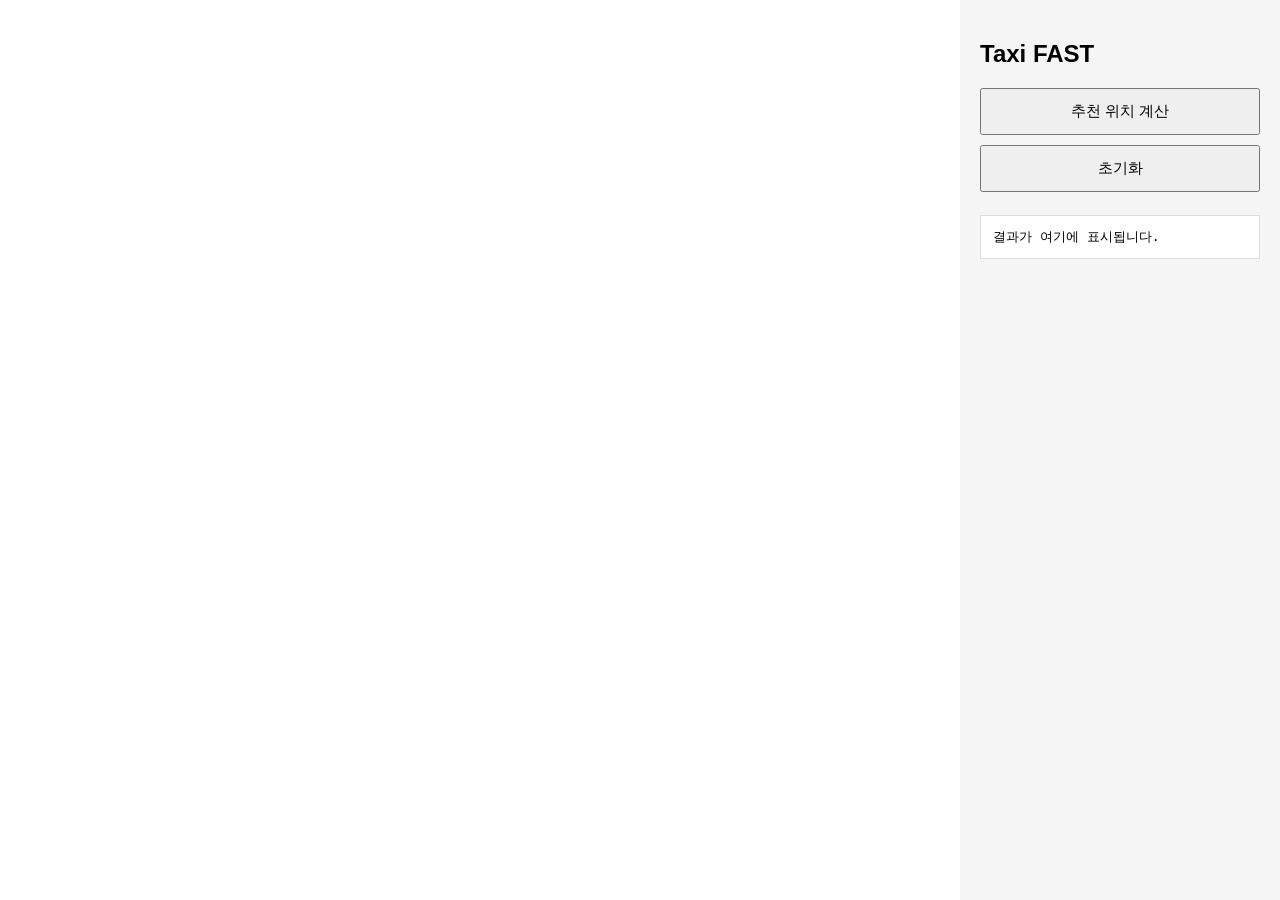
<file: TaxiFAST_v1/index.html>
<!DOCTYPE html>
<html lang="ko">
<head>
  <meta charset="UTF-8" />
  <title>Taxi FAST Simulation</title>
  <link rel="stylesheet" href="style.css" />

  <script src="config.js"></script>
  <script src="https://apis.openapi.sk.com/tmap/jsv2?version=1&appKey=YOUR_TMAP_APP_KEY"></script>
</head>

<body>
  <div id="container">
    <div id="map_div"></div>

    <div id="panel">
      <h2>Taxi FAST</h2>
      <button onclick="runSimulation()">추천 위치 계산</button>
      <button onclick="clearMap()">초기화</button>

      <pre id="result">결과가 여기에 표시됩니다.</pre>
    </div>
  </div>

  <script src="app.js"></script>
</body>
</html>
</file>
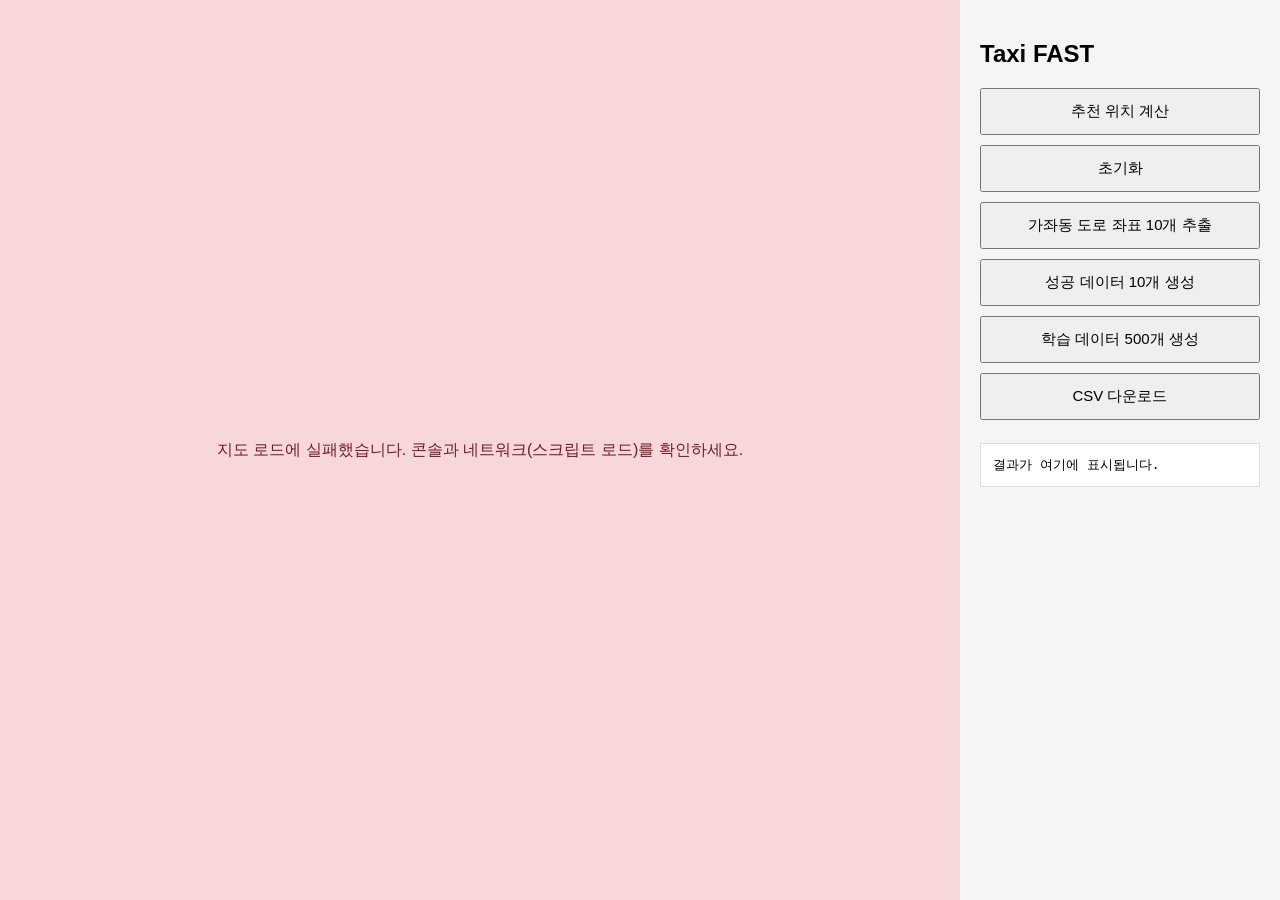
<file: TaxiFAST_v2/index.html>
<!DOCTYPE html>
<html lang="ko">
<head>
  <meta charset="UTF-8" />
  <title>Taxi FAST Simulation</title>
  <link rel="stylesheet" href="style.css" />

  <script src="config.js"></script>
  <script src="https://apis.openapi.sk.com/tmap/jsv2?version=1&appKey=zDKuxKrvNq5CnzUDpGFUy3AidWG84exu9ufMwPyt">

  </script>
</head>

<body>
  <div id="container">
    <div id="map_div"></div>

    <div id="panel">
      <h2>Taxi FAST</h2>
      <button onclick="runSimulation()">추천 위치 계산</button>
      <button onclick="clearMap()">초기화</button>
      <button onclick="generateRoadPoints(10)">
  가좌동 도로 좌표 10개 추출
</button>
      <button onclick="generateValidTrainingDataset(10)">성공 데이터 10개 생성</button>
      <button onclick="generateTrainingDataset(500)">
  학습 데이터 500개 생성
</button>

      <button onclick="downloadTrainingCSV()">CSV 다운로드 </button>

      <pre id="result">결과가 여기에 표시됩니다.</pre>
    </div>
  </div>

  <script src="app.js"></script>
</body>
</html>
</file>
<file: TaxiFAST_v1/style.css>
body {
  margin: 0;
  font-family: Arial, sans-serif;
}

#container {
  display: flex;
  height: 100vh;
}

#map_div {
  width: 75%;
  height: 100%;
}

#panel {
  width: 25%;
  padding: 20px;
  box-sizing: border-box;
  background: #f5f5f5;
  overflow-y: auto;
}

button {
  width: 100%;
  padding: 12px;
  margin-bottom: 10px;
  font-size: 15px;
  cursor: pointer;
}

#result {
  white-space: pre-wrap;
  background: white;
  padding: 12px;
  border: 1px solid #ddd;
}
</file>
<file: TaxiFAST_v2/style.css>
body {
  margin: 0;
  font-family: Arial, sans-serif;
}

#container {
  display: flex;
  height: 100vh;
}

#map_div {
  width: 75%;
  height: 100%;
}

#panel {
  width: 25%;
  padding: 20px;
  box-sizing: border-box;
  background: #f5f5f5;
  overflow-y: auto;
}

button {
  width: 100%;
  padding: 12px;
  margin-bottom: 10px;
  font-size: 15px;
  cursor: pointer;
}

#result {
  white-space: pre-wrap;
  background: white;
  padding: 12px;
  border: 1px solid #ddd;
}
</file>
